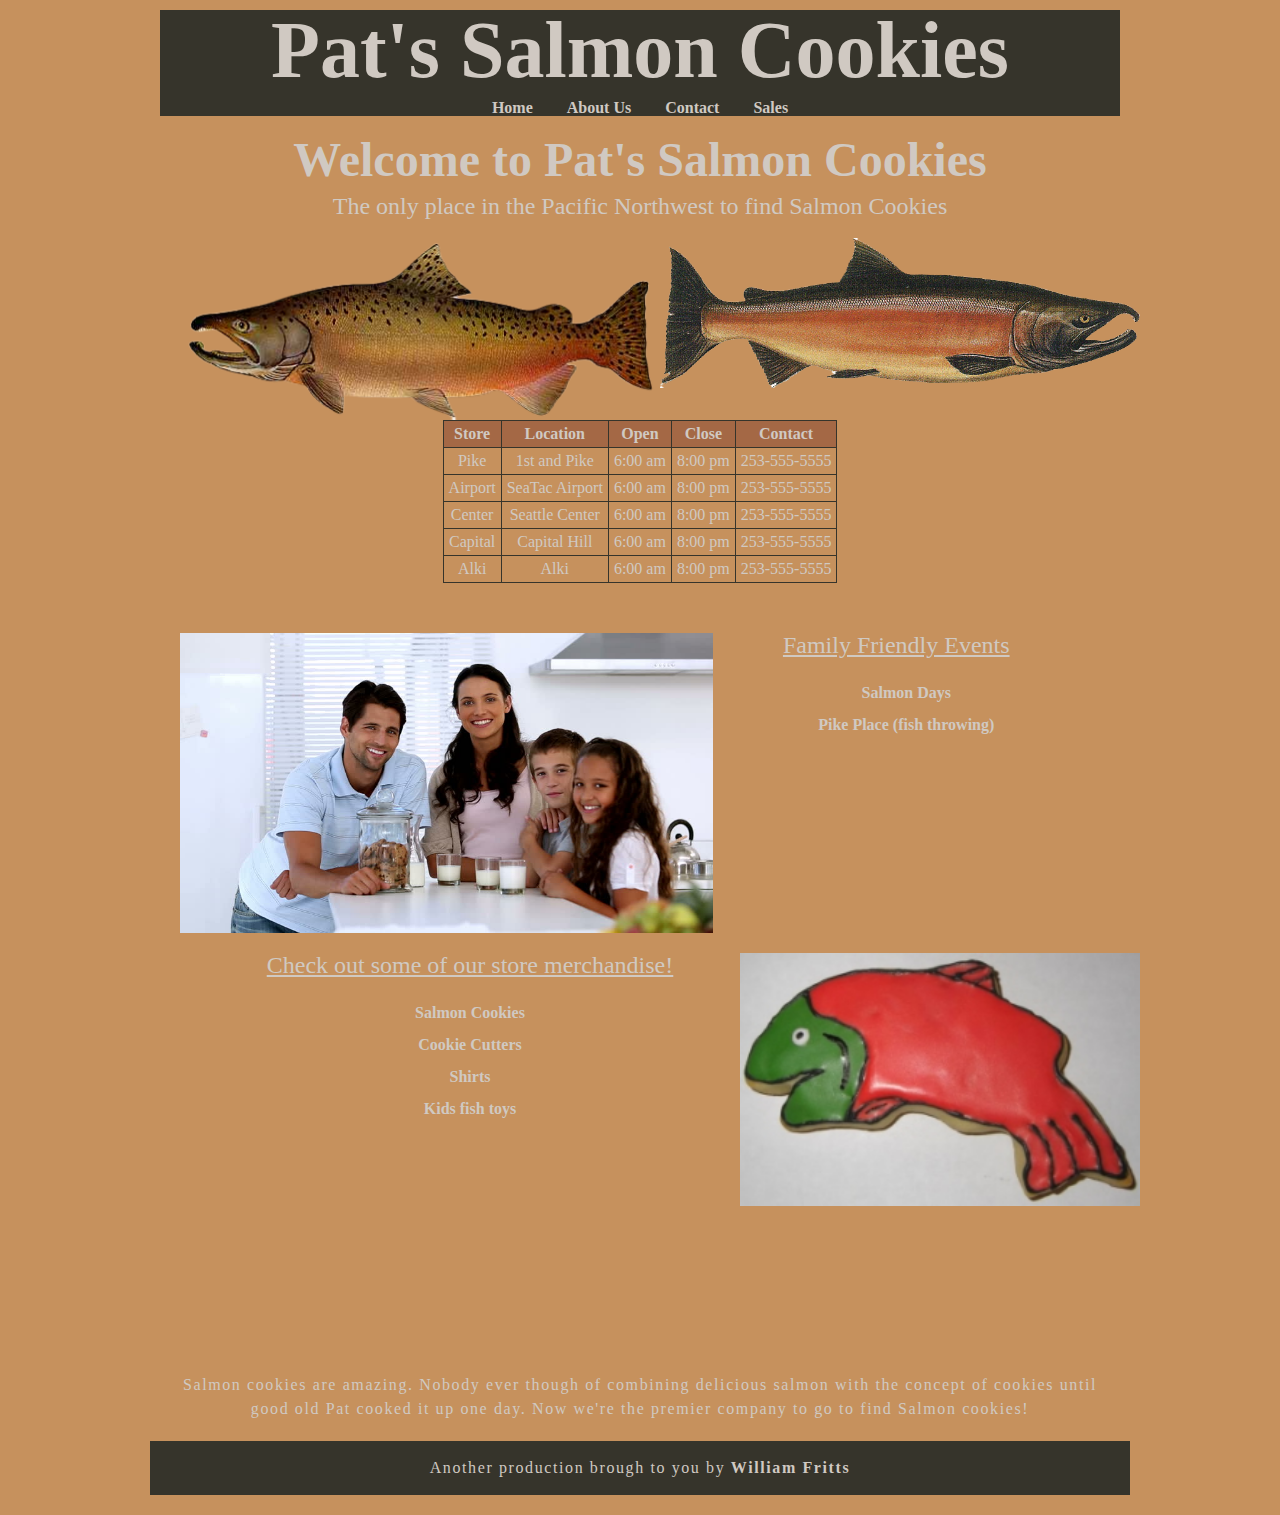
<file: index.html>
<!DOCTYPE html>
<html lang="en">
<head>
  <meta charset="UTF-8">
  <meta name="viewport" content="width=device-width, initial-scale=1.0">
  <meta http-equiv="X-UA-Compatible" content="ie=edge">
  <link rel="stylesheet" href="css/reset.css">
  <link rel="stylesheet" href="css/style.css">
  <title>Pat's Cookies</title>
</head>
<body>
  <header>
    <h1>Pat's Salmon Cookies</h1>
    <nav>
      <ul>
        <li><a href="index.html">Home</a></li>
        <li><a href="about.html">About Us</a></li>
        <li><a href="contact.html">Contact</a></li>
        <!-- below is for testing. obviously wouldnt be on real page -->
        <li><a href="sales.html">Sales</a></li>
      </ul>
    </nav>
  </header>
  <main>
    <div class="welcome">
     
        <h1>Welcome to Pat's Salmon Cookies</h1>
        <h3>The only place in the Pacific Northwest to find Salmon Cookies</h3>
        <div>
          <img src="/img/chinook-removebg.png" alt="a chinook fish">
          <img src="/img/salmon-removebg.png" alt="a salmon fish">
        </div>
        <table id="hoursTable"></table>
    </div>
    <section>
      <img src="/img/family.jpg" alt="family photo" id="family">
      <h3>Family Friendly Events</h3>
      <ul>
        <li><a href="">Salmon Days</a></li>
        <li><a href="">Pike Place (fish throwing)</a></li>
      </ul>
    </section>
    <div class="storefront">
      <img src="/img/frosted-cookie.jpg" alt="a salmon cookie" class="store">
      <img src="/img/shirt.jpg" alt="salmon shirt" class="store">
      <img src="/img/cutter.jpeg" alt="salmon cookie cutter" class="store">
      <img src="/img/fish.jpg" alt="a bunch of kids fish toys" class="store">
      <h3>Check out some of our store merchandise!</h3>
      <ul>
        <li><a href="">Salmon Cookies</a></li>
        <li><a href="">Cookie Cutters</a></li>
        <li><a href="">Shirts</a></li>
        <li><a href="">Kids fish toys</a></li>
      </ul>
    </div>
 
    <p>Salmon cookies are amazing. Nobody ever though of combining delicious salmon with the concept of cookies until good old Pat cooked it up one day. Now we're the premier company to go to find Salmon cookies!</p>
  

  </main>
  <footer>
    <p>Another production brough to you by <a href="https://wafman.github.io/">William Fritts</a></p>
  </footer>
  <script src="js/index.js"></script>
</body>
</html>
</file>
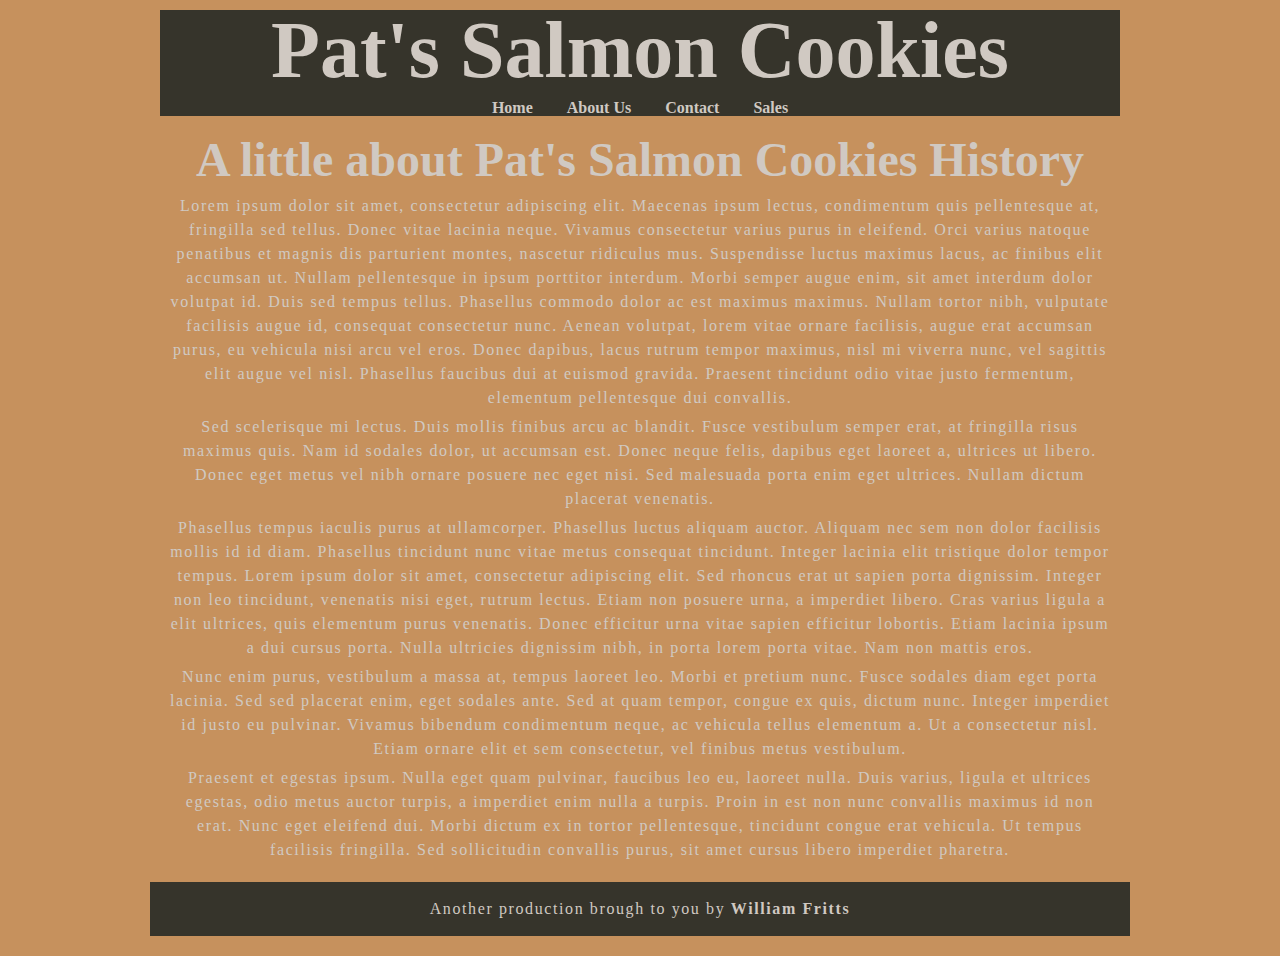
<file: about.html>
<!DOCTYPE html>
<html lang="en">
<head>
  <meta charset="UTF-8">
  <meta name="viewport" content="width=device-width, initial-scale=1.0">
  <meta http-equiv="X-UA-Compatible" content="ie=edge">
  <link rel="stylesheet" href="css/reset.css">
  <link rel="stylesheet" href="css/style.css">
  <title>About Us</title>
</head>
<body>
    <header>
      <h1>Pat's Salmon Cookies</h1>
      <nav>
        <ul>
          <li><a href="index.html">Home</a></li>
          <li><a href="about.html">About Us</a></li>
          <li><a href="contact.html">Contact</a></li>
          <!-- below is for testing. obviously wouldnt be on real page -->
          <li><a href="sales.html">Sales</a></li>
        </ul>
      </nav>
    </header>
    <main>
      <h1>A little about Pat's Salmon Cookies History</h1>
      <p>
          Lorem ipsum dolor sit amet, consectetur adipiscing elit. Maecenas ipsum lectus, condimentum quis pellentesque at, fringilla sed tellus. Donec vitae lacinia neque. Vivamus consectetur varius purus in eleifend. Orci varius natoque penatibus et magnis dis parturient montes, nascetur ridiculus mus. Suspendisse luctus maximus lacus, ac finibus elit accumsan ut. Nullam pellentesque in ipsum porttitor interdum. Morbi semper augue enim, sit amet interdum dolor volutpat id. Duis sed tempus tellus. Phasellus commodo dolor ac est maximus maximus. Nullam tortor nibh, vulputate facilisis augue id, consequat consectetur nunc. Aenean volutpat, lorem vitae ornare facilisis, augue erat accumsan purus, eu vehicula nisi arcu vel eros. Donec dapibus, lacus rutrum tempor maximus, nisl mi viverra nunc, vel sagittis elit augue vel nisl. Phasellus faucibus dui at euismod gravida. Praesent tincidunt odio vitae justo fermentum, elementum pellentesque dui convallis.
      </p>
      <p>
          Sed scelerisque mi lectus. Duis mollis finibus arcu ac blandit. Fusce vestibulum semper erat, at fringilla risus maximus quis. Nam id sodales dolor, ut accumsan est. Donec neque felis, dapibus eget laoreet a, ultrices ut libero. Donec eget metus vel nibh ornare posuere nec eget nisi. Sed malesuada porta enim eget ultrices. Nullam dictum placerat venenatis.
      </p>
      <p>
          Phasellus tempus iaculis purus at ullamcorper. Phasellus luctus aliquam auctor. Aliquam nec sem non dolor facilisis mollis id id diam. Phasellus tincidunt nunc vitae metus consequat tincidunt. Integer lacinia elit tristique dolor tempor tempus. Lorem ipsum dolor sit amet, consectetur adipiscing elit. Sed rhoncus erat ut sapien porta dignissim. Integer non leo tincidunt, venenatis nisi eget, rutrum lectus. Etiam non posuere urna, a imperdiet libero. Cras varius ligula a elit ultrices, quis elementum purus venenatis. Donec efficitur urna vitae sapien efficitur lobortis. Etiam lacinia ipsum a dui cursus porta. Nulla ultricies dignissim nibh, in porta lorem porta vitae. Nam non mattis eros.
      </p>
      <p>
          Nunc enim purus, vestibulum a massa at, tempus laoreet leo. Morbi et pretium nunc. Fusce sodales diam eget porta lacinia. Sed sed placerat enim, eget sodales ante. Sed at quam tempor, congue ex quis, dictum nunc. Integer imperdiet id justo eu pulvinar. Vivamus bibendum condimentum neque, ac vehicula tellus elementum a. Ut a consectetur nisl. Etiam ornare elit et sem consectetur, vel finibus metus vestibulum.
      </p>
      <p>
          Praesent et egestas ipsum. Nulla eget quam pulvinar, faucibus leo eu, laoreet nulla. Duis varius, ligula et ultrices egestas, odio metus auctor turpis, a imperdiet enim nulla a turpis. Proin in est non nunc convallis maximus id non erat. Nunc eget eleifend dui. Morbi dictum ex in tortor pellentesque, tincidunt congue erat vehicula. Ut tempus facilisis fringilla. Sed sollicitudin convallis purus, sit amet cursus libero imperdiet pharetra.
      </p>
    </main>
    <footer>
        <p>Another production brough to you by <a href="https://wafman.github.io/">William Fritts</a></p>
    </footer>
</body>
</html>
</file>
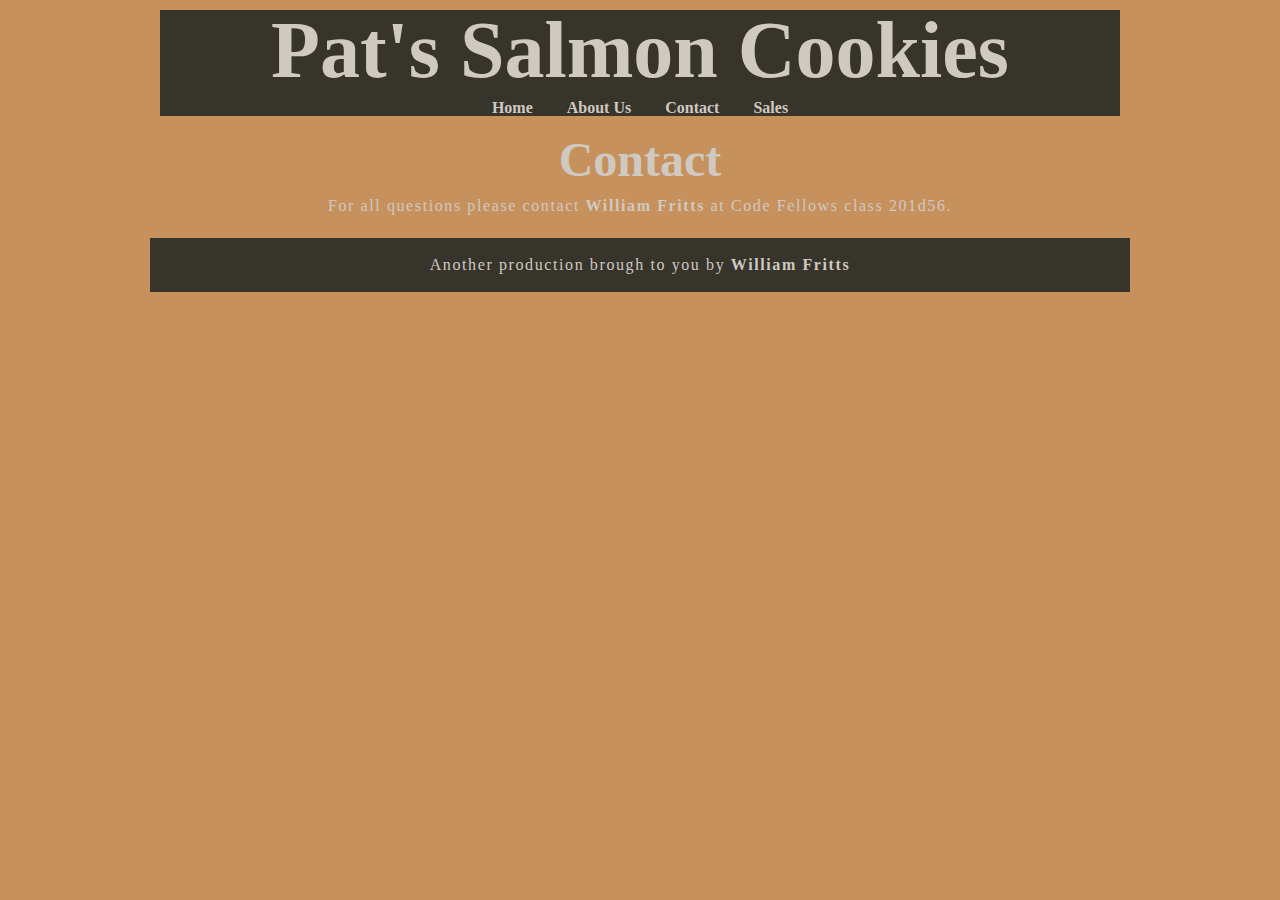
<file: contact.html>
<!DOCTYPE html>
<html lang="en">
<head>
  <meta charset="UTF-8">
  <meta name="viewport" content="width=device-width, initial-scale=1.0">
  <meta http-equiv="X-UA-Compatible" content="ie=edge">
  <link rel="stylesheet" href="css/reset.css">
  <link rel="stylesheet" href="css/style.css">
  <title>Contact Us</title>
</head>
<body>
    <header>
      <h1>Pat's Salmon Cookies</h1>
      <nav>
        <ul>
          <li><a href="index.html">Home</a></li>
          <li><a href="about.html">About Us</a></li>
          <li><a href="contact.html">Contact</a></li>
          <!-- below is for testing. obviously wouldnt be on real page -->
          <li><a href="sales.html">Sales</a></li>
        </ul>
      </nav>
    </header>
    <main>
      <h1>Contact</h1>
      <p>For all questions please contact <a href="https://wafman.github.io/">William Fritts</a> at Code Fellows class 201d56.</p>
    </main>
    <footer>
        <p>Another production brough to you by <a href="https://wafman.github.io/">William Fritts</a></p>
    </footer>
</body>
</html>
</file>
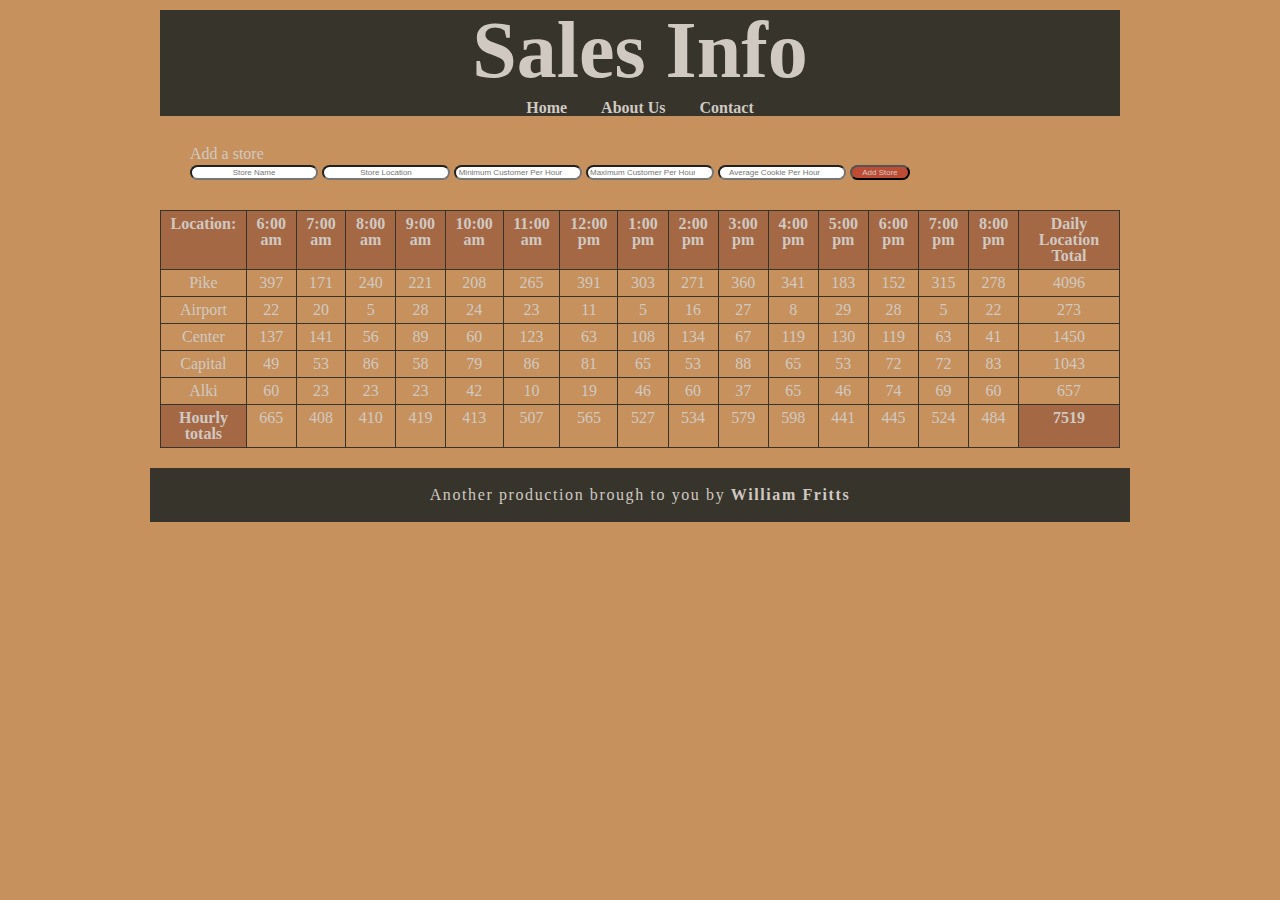
<file: sales.html>
<!DOCTYPE html>
<html lang="en">
<head>
  <meta charset="UTF-8">
  <meta name="viewport" content="width=device-width, initial-scale=1.0">
  <meta http-equiv="X-UA-Compatible" content="ie=edge">
  <link rel="stylesheet" href="css/reset.css">
  <link rel="stylesheet" href="css/style.css">
  <title>Sales Page</title>
</head>
<body>
  <header>
    <h1>Sales Info</h1>
    <nav>
        <ul>
          <li><a href="index.html">Home</a></li>
          <li><a href="about.html">About Us</a></li>
          <li><a href="contact.html">Contact</a></li>
        </ul>
      </nav>
  </header>
  <main>
      <form id="createStore" class="container">
          <fieldset>
            <legend>Add a store</legend>
      
            <input name="storeName" type="text" placeholder="Store Name" required>  
      
            <input name="storeLocation" type="text" placeholder="Store Location" required>
      
            <input name="minCustomer" type="number" min="0" placeholder="Minimum Customer Per Hour" required>
      
            <input name="maxCustomer" type="number" min="0" placeholder="Maximum Customer Per Hour" required> 
      
            <input name="avgCookie" type="number" min="0" step="any" placeholder="Average Cookie Per Hour" required>
      
            <input type="submit" value="Add Store" class="submit">
      
          </fieldset>
        </form> 
      <div></div>    
        <p id="test"></p>
        <table id="storesTable"></table>
        <ul id="Pike"></ul>
        <ul id="Airport"></ul>
        <ul id="Center"></ul>
        <ul id="Capital"></ul>
        <ul id="Alki"></ul>
      </div> 
  </main>
  <footer>
      <p>Another production brough to you by <a href="https://wafman.github.io/">William Fritts</a></p>
  </footer>
  <script src="js/app.js"></script>
</body>
</html>
</file>
<file: css/style.css>
/* color pallette colors
  sienna #bc4c34
  peru #c6915d
  sienna a46845
  black 36342b
  silver d0c9c2
*/
body {
  background-color: #c6915d;
  color: #d0c9c2;
}

a {
  text-decoration: none;
  color: #d0c9c2;
  font-weight: bold;
}

h1 {
  text-align: center;
  font-size: 3em;
  font-weight: bold;
  margin: 10px;
}

h3 {
  font-size: 1.5em;
  margin: 10px;
  text-align: center;
}

p {
  text-align: center;
  line-height: 1.5em;
  letter-spacing: .1em;
  margin: 5px;
}

ul li {
  margin-left: 20px;
  list-style: disc;
}

header {
  width: 960px;
  margin: 2px auto;
  background-color: #36342b;
  /* background-image: url(/img/salmon.png);
  background-size: auto;
  background-repeat: no-repeat;
  background-position: center;
  height: 240px; */
  /* background-position: center; */
}

header h1 {
  text-align: center;
  vertical-align: bottom;
  font-weight: bold;
  font-size: 5em;
}

nav ul {
  text-align: center;
}

nav ul li {
  display: inline;
  margin: 10px;
  padding: 5px;
}

main {
  width: 960px;
  margin: 20px auto;
}

.welcome div {
  margin: 20px;
}

.welcome img {
  width: 50%;
  float: left;
}

section {
  /* border: 1px solid black; */
  height: 300px;
  margin: 20px;
}

section h3 {
  margin: 20px;
  text-decoration: underline;
}

section ul {
  text-align: center; 
}

section li {
  list-style: none;
  line-height: 2em;
}

section img {
  float: left;
  height: 300px;
}

div {
  clear: both;
  /* border: 1px solid black; */
  width: 960px;
  margin: 20px auto;
}

.storefront {
  height: 400px;
  margin: 20px;
}

.storefront h3 {
  margin: 20px; 
  text-decoration: underline;
}

.storefront li {
  list-style: none;
  text-align: center;
  line-height: 2em;
}

.storefront img{
  float: right;
  width: 400px;
}


table, th, td {
  border: 1px solid #36342b;
  padding: 5px;
  text-align: center;
}

th {
  background-color: #a46845;
  font-weight: bold;
}

form {
  width: auto;
  color: #d0c9c2;
  padding: 10px;
  margin: 10px 20px;
}

form input {
  border-radius: 25px;
  font-size: 8px;
  width: 120px;
  text-align: center;
  color: #d0c9c2;
}

.submit {
  background-color: #bc4c34;
  width: 60px;
}

footer {
  width: 960px;
  margin: 20px auto;
  padding: 10px;
  background-color: #36342b;
  text-align: center;

}

/* img {
  width: 150px;
} */

#hoursTable {
  clear: both;
  text-align: center;
  margin: 50px auto;
}
</file>
